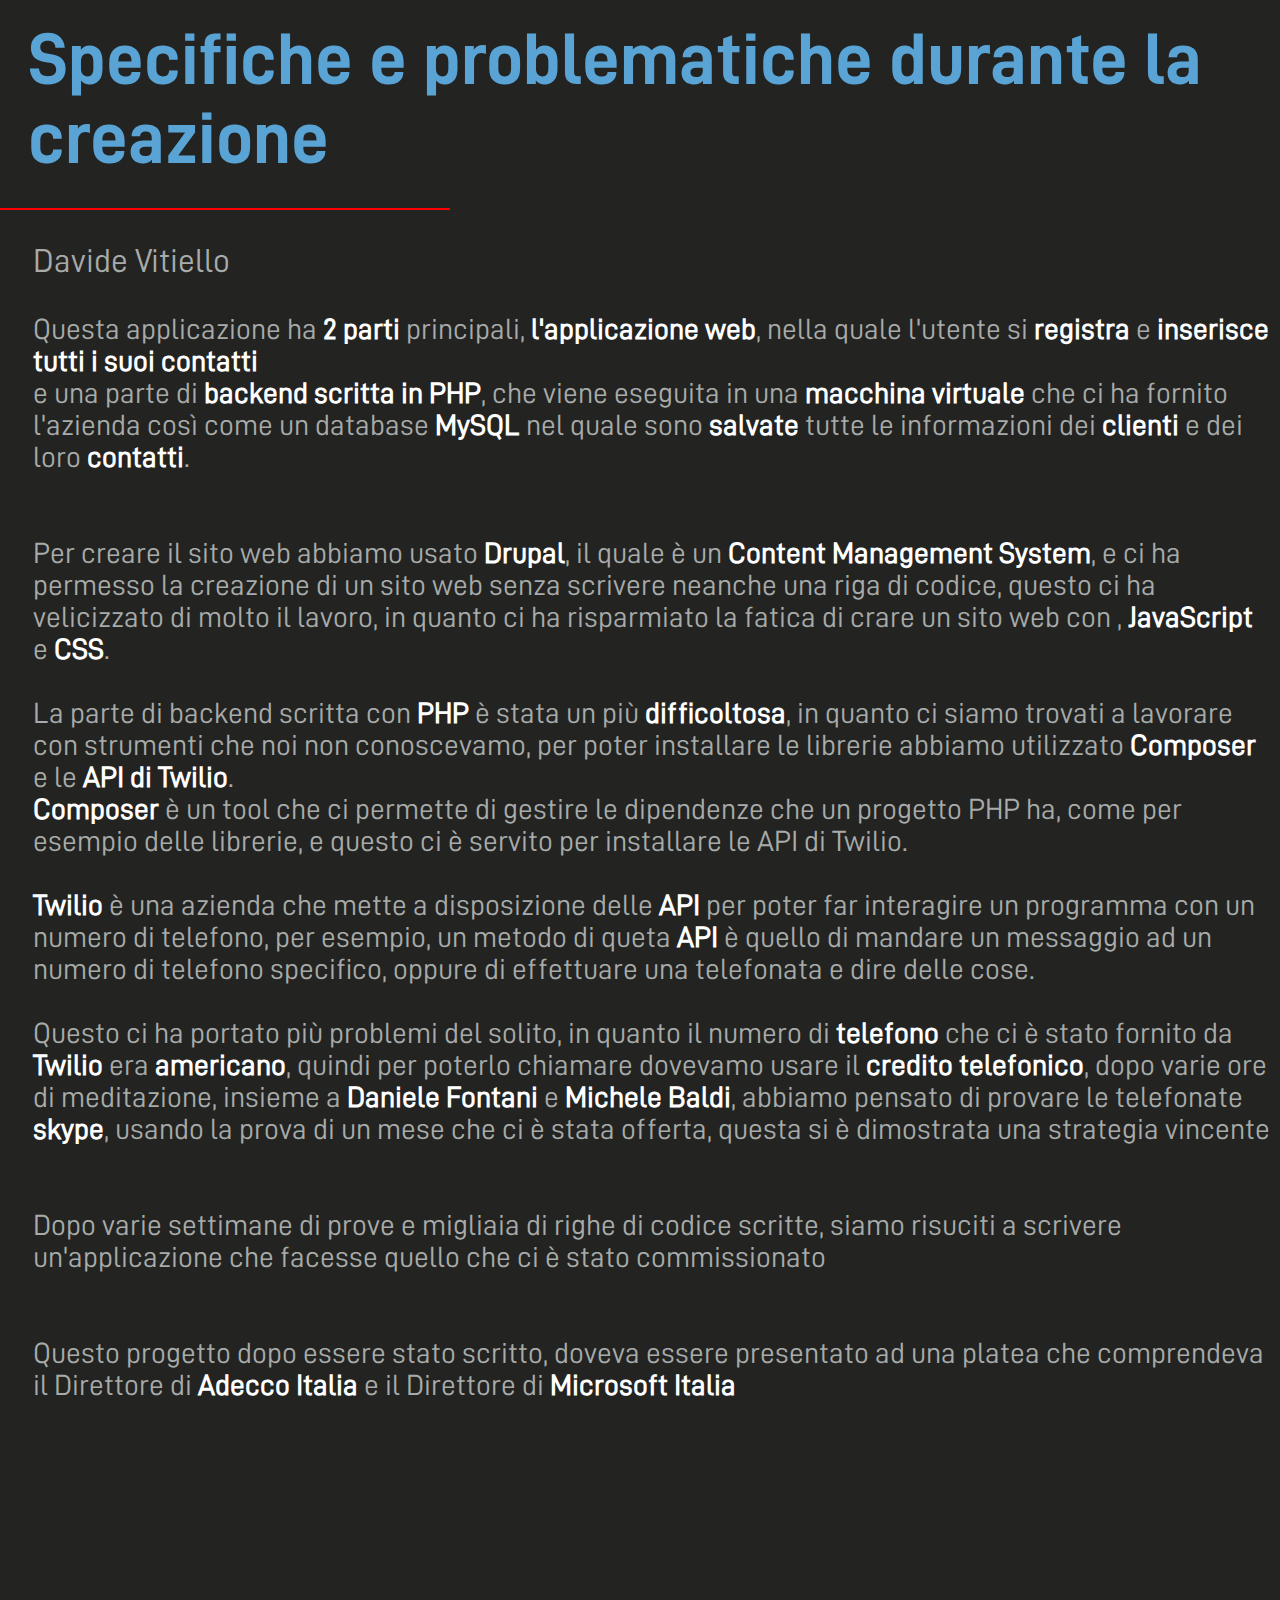
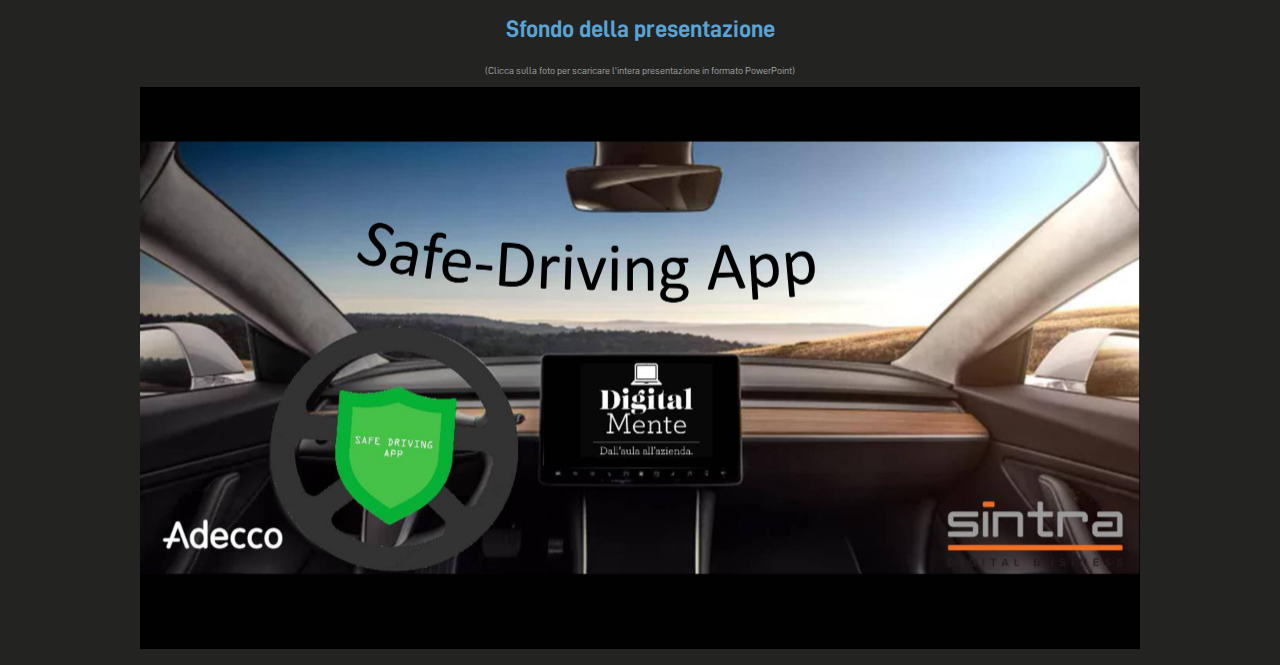
<file: Creazione/index.html>
<html>

<head>
    <link rel="shortcut icon" type="image/png" href="../Immagini/LogoItis.jpg">
    <title>Relazione scuola lavoro di Davide Vitiello</title>
    <link rel="shortcut icon" type="image/png" href="../Immagini/LogoItis.jpg" />
    <meta name="viewport" content="width=device-width, initial-scale=1.0">
    <link rel="stylesheet" href="../Stili/stile.css">
    </link>
    <link rel="stylesheet" href="../Stili/SlideShow/SlideShow.css">
    </link>
    <script src="https://code.jquery.com/jquery-3.4.1.js"></script>
    <script src="../JavaScript/app.js"></script>
    <scirpt src="../JavaScript/SlideShow/slideShow.js"></scirpt>
    <meta charset="UTF-8">
    <link rel="shortcut icon" type="image/png" href="../Immagini/LogoItis.jpg" />

</head>

<body>

    <div id="main">
        <p class="titolo centrato" style="margin-bottom: 30px;">Specifiche e problematiche durante la creazione</p>
        <hr class="separatore">
        <p class="studente">Davide Vitiello</p>

        <style>b {color: white}</style>
        <p class="testo">

            Questa applicazione ha <b>2 parti</b> principali, <b>l'applicazione web</b>, nella quale l'utente si <b>registra</b> e <b>inserisce
            tutti i suoi contatti</b><br>

            e una parte di <b>backend scritta in PHP</b>, che viene eseguita in una <b>macchina virtuale</b> che ci ha fornito
            l'azienda così come un database <b>MySQL</b> nel quale sono <b>salvate</b> tutte le informazioni dei <b>clienti</b> e dei loro
            <b>contatti</b>.<br><br>
            <br>

            Per creare il sito web abbiamo usato <b>Drupal</b>, il quale è un <b>Content Management System</b>, e ci ha permesso la
            creazione di un sito web senza scrivere neanche una riga di codice, questo ci ha velicizzato di molto il
            lavoro, in quanto ci ha risparmiato la fatica di crare un sito web con , <b>JavaScript</b> e <b>CSS</b>.<br><br>

            La parte di backend scritta con <b>PHP</b> è stata un più <b>difficoltosa</b>, in quanto ci siamo trovati a lavorare
            con strumenti che noi non conoscevamo, per poter installare le librerie abbiamo utilizzato <b>Composer</b> e le <b>API di Twilio</b>.<br>

            <b>Composer</b> è un tool che ci permette di gestire le dipendenze che un progetto PHP ha, come per esempio delle
            librerie, e questo ci è servito per installare le API di Twilio.<br><br>
            <b>Twilio</b> è una azienda che mette a disposizione delle <b>API</b> per poter far interagire un programma con un numero
            di telefono, per esempio, un metodo di queta <b>API</b> è quello di mandare un messaggio ad un numero di telefono
            specifico, oppure di effettuare una telefonata e dire delle cose.<br><br>

            
            Questo ci ha portato più problemi del solito, in quanto il numero di <b>telefono</b> che ci è stato fornito da
            <b>Twilio</b> era <b>americano</b>, quindi per poterlo chiamare dovevamo usare il <b>credito telefonico</b>, dopo varie ore di
            meditazione, insieme a <b>Daniele Fontani</b> e <b>Michele Baldi</b>, abbiamo pensato di provare le telefonate <b>skype</b>,
            usando la prova di un mese che ci è stata offerta, questa si è dimostrata una strategia vincente<br><br><br>

            Dopo varie settimane di prove e migliaia di righe di codice scritte, siamo risuciti a scrivere
            un'applicazione che facesse quello che ci è stato commissionato<br><br><br>

            Questo progetto dopo essere stato scritto, doveva essere presentato ad una platea che comprendeva il
            Direttore di <b>Adecco Italia</b> e il Direttore di <b>Microsoft Italia</b><br><br><br>

            <div style="margin-top: 150px; text-align: center;">
                <p class="sottotitolo">Sfondo della presentazione</p>
                <p class="piccino">
                    (Clicca sulla foto per scaricare l'intera presentazione in formato PowerPoint)
                </p>
                <a id="linkPresentazione" href="../Robe/Progetto Finale(Vitiello-Astara-Pacciani).pptx">
                    <img id="immaginePresentazione" src="../Immagini/SfondoPresentazione.jpg" width="1000" height="562">
                </a>
            </div>


        </p>

    </div>



</body>


</html>
</file>
<file: Stili/stile.css>
body {
  background-color: #232322;
}

#main {
  font-family: "D-DIN";
}

a {
  text-decoration: none;
}

#immaginiAziende {
  text-align: center;
}

#immaginiAziende img {
  margin-left: 20px;
  margin-right: 20px;
  cursor: pointer;
}

.titolo {
  margin-top: 20px;
  margin-left: 20px;
  font-family: "D-DIN Bold";
  color: #59a3d5;
  font-size: 55pt;
}

.titoloPiccino {
  margin-top: 20px;
  font-family: "D-DIN Bold";
  color: #c20000;
  font-size: 25pt;
}

.gira {
  transform: rotate(90deg);
}

.sottotitoloOrganigramma {
  margin-top: 20px;
  font-family: "D-DIN Bold";
  color: #59a3d5;
  font-size: 14pt;
}

.smussa {
  border-radius: 50%;
  -webkit-border-radius: 50%;
}

.piccino {
  font-size: 10;
  color: #a7aba9;
  font-family: "D-DIN";
}

/*
.fotoTeam {
    width: 150px;
    height: 150px;
}
*/
.separatore {
  border: 1px solid red;
  width: 45%;
  margin-left: -10%;
}

.studente {
  /*margin-top: -30px;*/
  color: #a7aba9;
  margin-left: 25px;
  font-size: 25pt;
}

#menu {
  position: absolute;
  bottom: -300%;
  height: 120%;
}

.descrizioneAzienda {
  position: absolute;
  height: 120%;
}

#SintraDiv {
  bottom: -600%;
}

#AdeccoDiv {
  bottom: -300%;
}

.immaginiSlide {
  margin-bottom: 200px;
}

.sottotitolo {
  margin-top: 20px;
  font-family: "D-DIN Bold";
  color: #59a3d5;
  font-size: 18pt;
}

.elementoMenu {
  margin-left: 20px;
  margin-right: 20px;
  cursor: pointer;
  color: #59a3d5;
  opacity: 0.3;
  transition: 0.3s;
}

.elementoMenu:hover {
  color: white;
  opacity: 1;
}

#freccia {
  text-align: center;
  position: absolute;
  cursor: pointer;
  bottom: 0%;
  left: 70%;
}

.menuDiNavigazione {
  display: inline;

  list-style-type: none;
}

.testo {
  font-size: 22pt;
  margin-left: 25px;
  color: #a7aba9;
  font-family: "D-DIN";
}

@font-face {
  font-family: "D-DIN";
  src: url("./D-DIN.otf");
}

@font-face {
  font-family: "D-DIN Bold";
  src: url("./D-DIN-Bold.otf");
}
</file>
<file: Stili/SlideShow/SlideShow.css>
* {
    box-sizing: border-box
}

/* Slideshow container */
.slideshow-container {
    max-width: 1000px;
    position: relative;
    margin: auto;
}

/* Hide the images by default */
.mySlides {
    display: none;
}

/* Next & previous buttons */
.prev,
.next {
    cursor: pointer;
    position: absolute;
    top: 25%;
    width: auto;
    margin-top: -22px;
    padding: 16px;
    color: white;
    font-weight: bold;
    font-size: 18px;
    transition: 0.6s ease;
    border-radius: 0 3px 3px 0;
    user-select: none;
}

/* Position the "next button" to the right */
.next {
    right: 0;
    border-radius: 3px 0 0 3px;
}

/* On hover, add a black background color with a little bit see-through */
.prev:hover,
.next:hover {
    background-color: rgba(0, 0, 0, 0.8);
}

/* Caption text */
.text {
    color: #f2f2f2;
    font-size: 15px;
    padding: 8px 12px;
    position: absolute;
    bottom: 8px;
    width: 100%;
    text-align: center;
}

/* Number text (1/3 etc) */
.numbertext {
    color: #f2f2f2;
    font-size: 12px;
    padding: 8px 12px;
    position: absolute;
    top: 0;
}

/* The dots/bullets/indicators */
.dot {
    cursor: pointer;
    height: 15px;
    width: 15px;
    margin: 0 2px;
    background-color: #bbb;
    border-radius: 50%;
    display: inline-block;
    transition: background-color 0.6s ease;
}

.active,
.dot:hover {
    background-color: #717171;
}

/* Fading animation */
.fade {
    -webkit-animation-name: fade;
    -webkit-animation-duration: 1.5s;
    animation-name: fade;
    animation-duration: 1.5s;
}

@-webkit-keyframes fade {
    from {
        opacity: .4
    }

    to {
        opacity: 1
    }
}

@keyframes fade {
    from {
        opacity: .4
    }

    to {
        opacity: 1
    }
}
</file>
